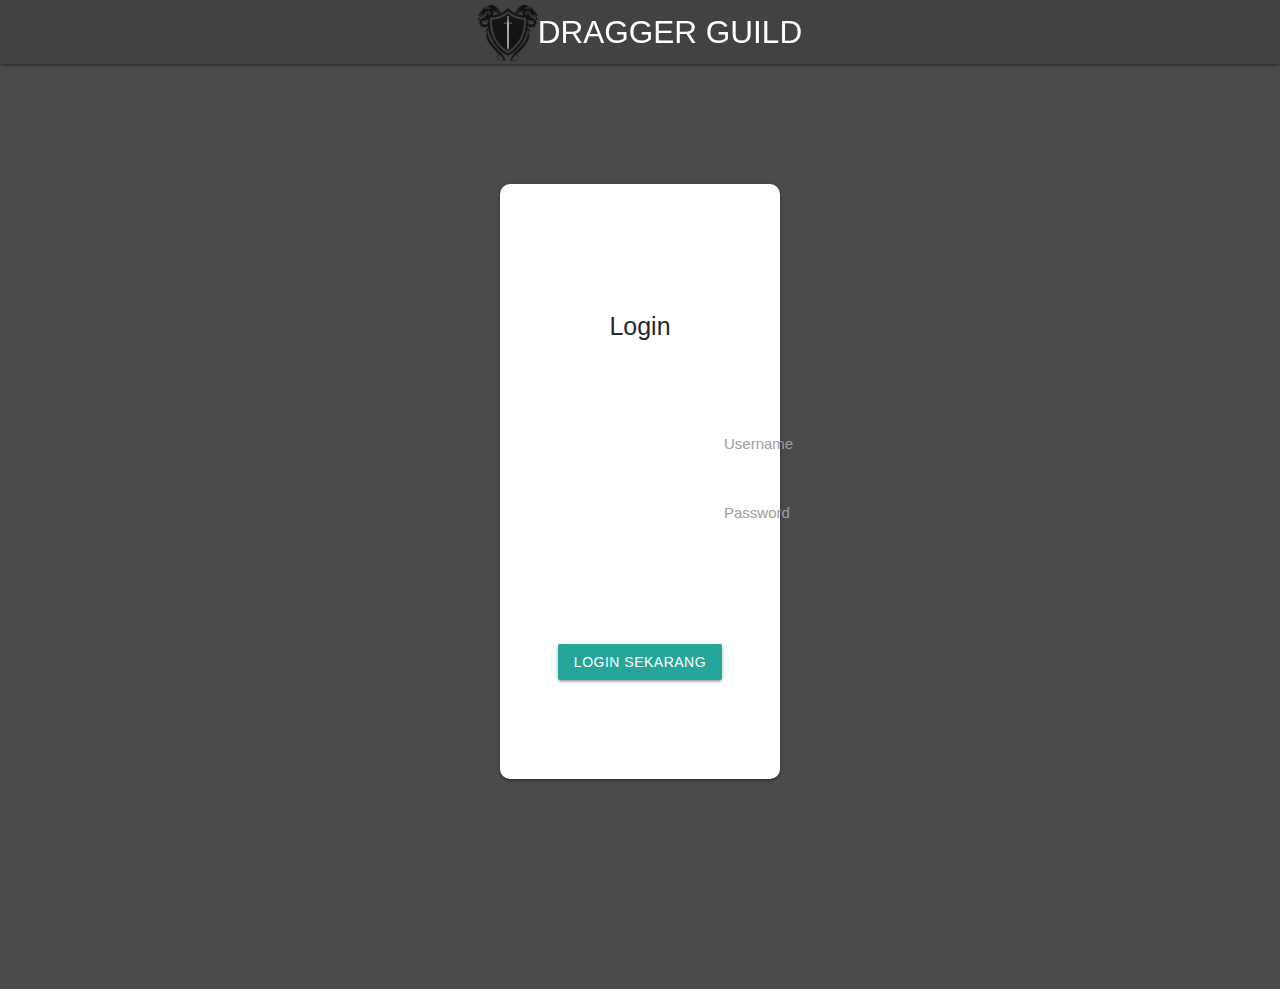
<file: login.html>
<!DOCTYPE html>
  <html>
    <head>
      <!--Import Google Icon Font-->
      <link href="https://fonts.googleapis.com/icon?family=Material+Icons" rel="stylesheet">
      <!--Import materialize.css-->
      <link type="text/css" rel="stylesheet" href="css/materialize.min.css"  media="screen,projection"/>
      <link type="text/css" rel="stylesheet" href="css/login.css"/>

      <!--Let browser know website is optimized for mobile-->
      <meta name="viewport" content="width=device-width, initial-scale=1.0"/>

      <title>Dragger Guild</title>
    </head>

    <body>
        <!-- Navbar -->
        <div class="navbar-fixed">
            <nav class="grey darken-3">
                <div class="container">
                    <div class="nav-wrapper">
                        <a href="index.html" class="brand-logo center"><img src = "design/logo.png" alt="Logo" width="60">DRAGGER GUILD</a>
                    </div>
                </div>
            </nav>
        </div>

        <!-- Card -->
        <div class="bg-hitam">
            <div class="col s12">
                <div class="card" style="margin: 20px; margin-left: 400px; margin-right: 400px;">
                    <div class="card-content">
                        <p class="center" style="margin-top: 100px; margin-bottom: 75px; font-size: 25px;">Login</p>
                        <div class="input-field" style="margin-left: 200px; margin-right: 200px;">
                            <input id="username" type="text" class="validate">
                            <label for="username">Username</label>
                        </div>
                        <div class="input-field" style="margin-left: 200px; margin-right: 200px;">
                            <input id="password" type="password" class="validate">
                            <label for="password">Password</label>
                        </div>
                        <div class="center" style="margin-top: 100px; margin-bottom: 75px;">
                            <a class="waves-effect waves-light btn">Login Sekarang</a>
                        </div>
                    </div>
                </div>
            </div>
        </div>

      <!--JavaScript at end of body for optimized loading-->
      <script type="text/javascript" src="js/materialize.min.js"></script>
    </body>
  </html>
</file>
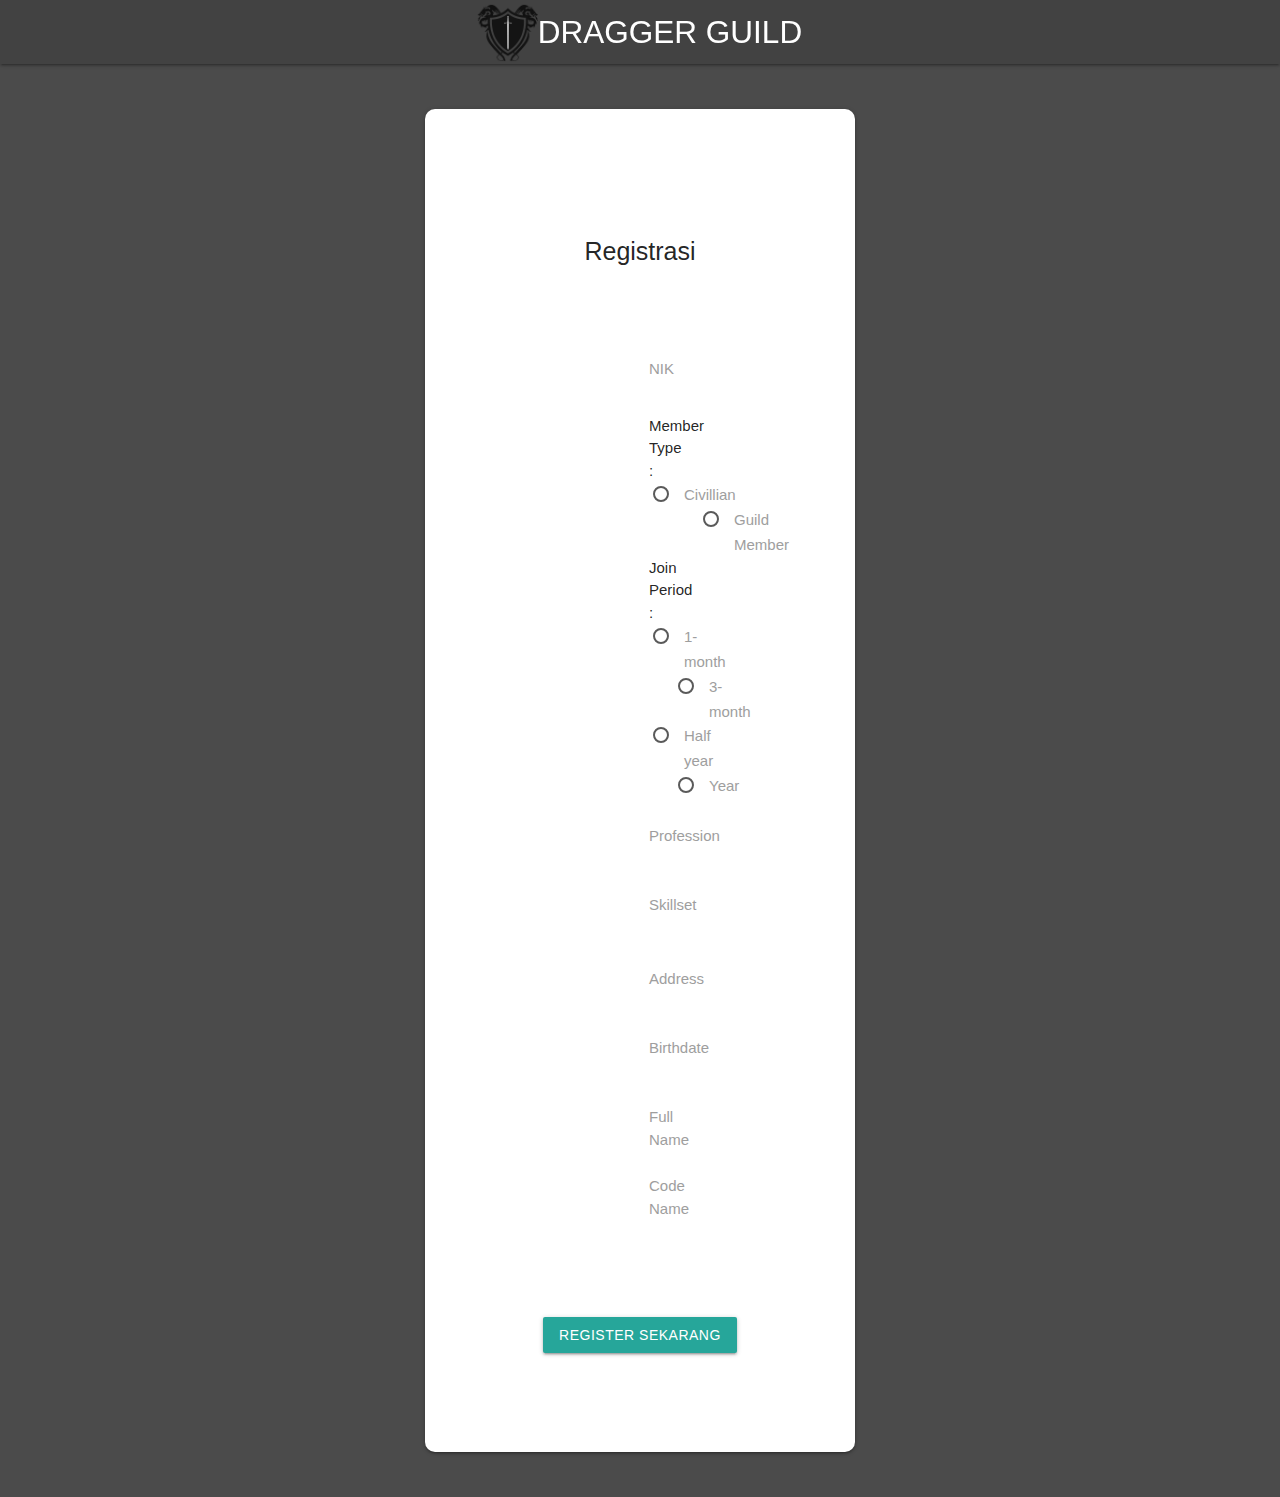
<file: register.html>
<!DOCTYPE html>
  <html>
    <head>
      <!--Import Google Icon Font-->
      <link href="https://fonts.googleapis.com/icon?family=Material+Icons" rel="stylesheet">
      <!--Import materialize.css-->
      <link type="text/css" rel="stylesheet" href="css/materialize.min.css"  media="screen,projection"/>
      <link type="text/css" rel="stylesheet" href="css/register.css"/>

      <!--Let browser know website is optimized for mobile-->
      <meta name="viewport" content="width=device-width, initial-scale=1.0"/>

      <title>Dragger Guild</title>
    </head>

    <body>
        <!-- Navbar -->
        <div class="navbar-fixed">
            <nav class="grey darken-3">
                <div class="container">
                    <div class="nav-wrapper">
                        <a href="index.html" class="brand-logo center"><img src = "design/logo.png" alt="Logo" width="60">DRAGGER GUILD</a>
                    </div>
                </div>
            </nav>
        </div>

        <!-- Card -->
        <div class="bg-hitam">
            <div class="col s12">
                <div class="card" style="margin: 20px; margin-left: 400px; margin-right: 400px;">
                    <div class="card-content">
                        <p class="center" style="margin-top: 100px; margin-bottom: 75px; font-size: 25px;">Registrasi</p>
                        <div class="input-field" style="margin-left: 200px; margin-right: 200px;">
                            <input id="nik" type="number" class="validate">
                            <label for="nik">NIK</label>
                        </div>
                        <form action="#">
                            <p class="member-type"  style="margin-left: 200px; margin-right: 200px;">Member Type :    
                                <label class="civillian"  style="margin-left: 50px;">
                                    <input class="with-gap" name="membertype" type="radio"  />
                                    <span>Civillian</span>
                                </label>
                                <label class="guildmember"  style="margin-left: 50px;">
                                    <input class="with-gap" name="membertype" type="radio"  />
                                    <span>Guild Member</span>
                                </label>
                            </p>
                        </form>
                        <form action="#">
                            <p class="join-period"  style="margin-left: 200px; margin-right: 200px;">Join Period :    
                                <label class="1month"  style="margin-left: 25px;">
                                    <input class="with-gap" name="join-period" type="radio"  />
                                    <span>1-month</span>
                                </label>
                                <label class="3month"  style="margin-left: 25px;">
                                    <input class="with-gap" name="join-period" type="radio"  />
                                    <span>3-month</span>
                                </label>
                                <label class="halfyear"  style="margin-left: 25px;">
                                    <input class="with-gap" name="join-period" type="radio"  />
                                    <span>Half year</span>
                                </label>
                                <label class="year"  style="margin-left: 25px;">
                                    <input class="with-gap" name="join-period" type="radio"  />
                                    <span>Year</span>
                                </label>
                            </p>
                        </form>
                        <div class="input-field" style="margin-left: 200px; margin-right: 200px;">
                            <input id="profession" type="text" class="validate">
                            <label for="profession">Profession</label>
                        </div>
                        <div class="input-field" style="margin-left: 200px; margin-right: 200px;">
                            <textarea class="materialize-textarea"></textarea>
                            <label for="skillset">Skillset</label>
                        </div>
                        <div class="input-field" style="margin-left: 200px; margin-right: 200px;">
                            <input id="address" type="text" class="validate">
                            <label for="address">Address</label>
                        </div>
                        <div class="input-field" style="margin-left: 200px; margin-right: 200px;">
                            <input id="birthdate" type="text" class="datepicker">
                            <label for="birthdate">Birthdate</label>
                        </div>
                        <div class="input-field" style="margin-left: 200px; margin-right: 200px;">
                            <input id="full_name" type="text" class="validate">
                            <label for="full_name">Full Name</label>
                        </div>
                        <div class="input-field" style="margin-left: 200px; margin-right: 200px;">
                            <input id="codename" type="text" class="validate">
                            <label for="codename">Code Name</label>
                        </div>
                        <!-- Modal Trigger -->
                        <div class="center" style="margin-top: 100px; margin-bottom: 75px;">
                            <a class="waves-effect waves-light btn modal-trigger" href="#modal1">Register Sekarang</a>
                        </div>

                        <!-- Modal Structure -->
                        <div id="modal1" class="modal">
                            <div class="modal-content">
                                <h4 class="center" style="color: greenyellow;"><i class="large material-icons">check_circle</i></h4>
                                <h4 class="center" style="color: greenyellow;">Registrasi Berhasil</h4>
                            </div>
                            <div class="modal-footer">
                                <a href="#!" class="modal-close waves-effect waves-green btn-flat">Close</a>
                            </div>
                        </div>
                    </div>
                </div>
            </div>
        </div>

        


      <!--JavaScript at end of body for optimized loading-->
      <script type="text/javascript" src="js/materialize.min.js"></script>
      <script>
        document.addEventListener('DOMContentLoaded', function() {
        const modal = document.querySelectorAll('.modal');
        M.Modal.init(modal);
        });

        document.addEventListener('DOMContentLoaded', function() {
        const pickers = document.querySelectorAll('.datepicker');
        M.Datepicker.init(pickers);
        });
      </script>
    </body>
  </html>
</file>
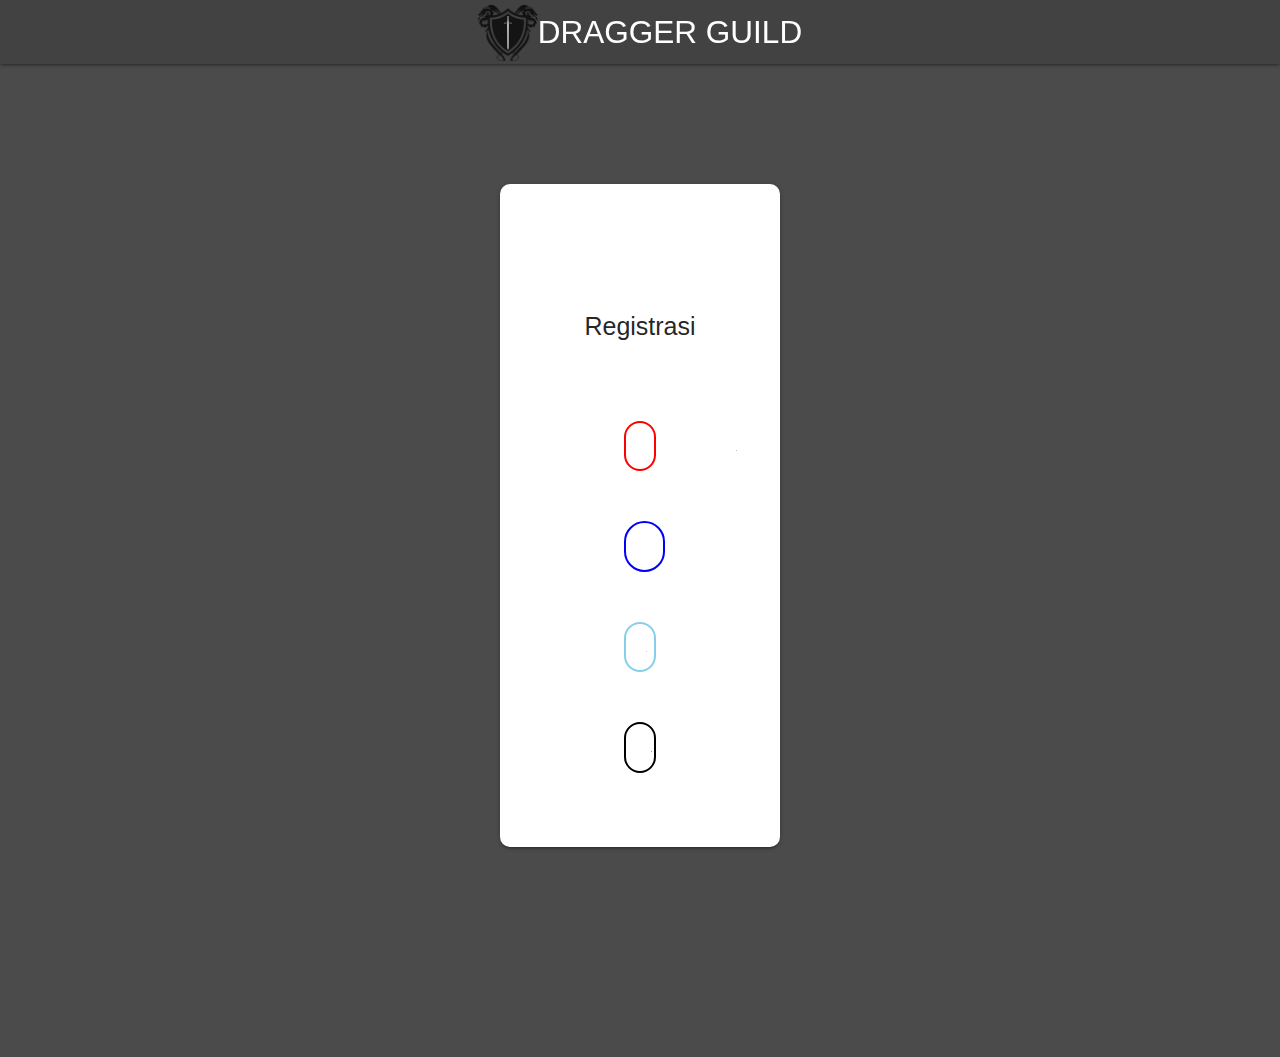
<file: sso.html>
<!DOCTYPE html>
  <html>
    <head>
      <!--Import Google Icon Font-->
      <link href="https://fonts.googleapis.com/icon?family=Material+Icons" rel="stylesheet">
      <!--Import materialize.css-->
      <link type="text/css" rel="stylesheet" href="css/materialize.min.css"  media="screen,projection"/>
      <link type="text/css" rel="stylesheet" href="css/sso.css"/>

      <!--Let browser know website is optimized for mobile-->
      <meta name="viewport" content="width=device-width, initial-scale=1.0"/>

      <title>Dragger Guild</title>
    </head>

    <body>
        <!-- Navbar -->
        <div class="navbar-fixed">
            <nav class="grey darken-3">
                <div class="container">
                    <div class="nav-wrapper">
                        <a href="index.html" class="brand-logo center"><img src = "design/logo.png" alt="Logo" width="60">DRAGGER GUILD</a>
                    </div>
                </div>
            </nav>
        </div>

        <!-- Card -->
        <div class="bg-hitam">
            <div class="col s12">
                <div class="card" style="margin: 20px; margin-left: 400px; margin-right: 400px;">
                    <div class="card-content">
                        <p class="center" style="margin-top: 100px; margin-bottom: 75px; font-size: 25px;">Registrasi</p>
                        <div class="center" style="margin-top: 50px; margin-bottom: 50px; margin-left: 100px; margin-right: 100px;">
                            <a href="register.html" style="color: inherit;">
                                <span class="center tombol-google" style="display: block;">
                                    <img src="design/google.png" width="12%" style="margin-left: 100px; margin-right: 100px;">
                                </span>
                            </a>
                        </div>
                        <div class="center" style="margin-top: 50px; margin-bottom: 50px; margin-left: 100px; margin-right: 100px;">
                            <a href="register.html" style="color: inherit;">
                                <span class="center tombol-facebook" style="display: block;">
                                    <img src="design/facebook.png" width="12%" style="margin-right: 15px;">
                                </span>
                            </a>
                        </div>
                        <div class="center" style="margin-top: 50px; margin-bottom: 50px; margin-left: 100px; margin-right: 100px;">
                            <a href="register.html" style="color: inherit;">
                                <span class="center tombol-twitter" style="display: block;">
                                    <img src="design/twitter.png" width="12%" style="margin-left: 10px">
                                </span>
                            </a>
                        </div>
                        <div class="center" style="margin-top: 50px; margin-bottom: 50px; margin-left: 100px; margin-right: 100px;">
                            <a href="register.html" style="color: inherit;">
                                <span class="center tombol-github" style="display: block;">
                                    <img src="design/github.png" width="12%" style="margin-left: 15px">
                                </span>
                            </a>
                        </div>
                        <!-- <p style="margin: 15px 25px;">
                            <a href="register.html" style="color: inherit;">
                                <span class="tombol-gg" style="display: block;">
                                    <img src="images/icon-gg.png" class="vertical-middle" width="12%" style="margin-right: 15px;"> Register with Google
                                </span>
                            </a>
                        </p> -->
                        <!-- <p class="center" style="margin: 15px 25px;"><a href="register.html" style="color: inherit;"><span class="tombol-gg" style="display: block;"><img src="images/icon-gg.png" class="vertical-middle" width="12%" style="margin-right: 15px;"> Register with Google</span></a></p>
                        <p class="center" style="margin: 15px 25px;"><a href="register.html" style="color: inherit;"><span class="tombol-fb" style="display: block;"><img src="images/icon-fb.png" class="vertical-middle" width="12%" style="margin-right: 15px;"> Register with Facebook</span></a></p>
                        <p class="center" style="margin: 15px 25px;"><a href="register.html" style="color: inherit;"><span class="tombol-tw" style="display: block;"><img src="images/icon-tw.png" class="vertical-middle" width="12%" style="margin-right: 15px;"> Register with Twitter</span></a></p>
                        <p class="center" style="margin: 15px 25px;"><a href="register.html" style="color: inherit;"><span class="tombol-gt" style="display: block;"><img src="images/icon-gt.png" class="vertical-middle" width="12%" style="margin-right: 15px;"> Register with Github</span></a></p> -->
                    </div>
                </div>
            </div>
        </div>

      <!--JavaScript at end of body for optimized loading-->
      <script type="text/javascript" src="js/materialize.min.js"></script>
    </body>
  </html>
</file>
<file: css/login.css>
.brand-logo {
    display: flex !important;
    align-items: center !important;
    justify-content: flex-start !important;
}

.bg-hitam {
    background: rgba(0, 0, 0, 0.705);
    padding: 100px;
    padding-bottom: 190px;
    /* opacity: 0.5 !important; */
}

.card {
    border-radius: 10px;
}
</file>
<file: css/register.css>
.brand-logo {
    display: flex !important;
    align-items: center !important;
    justify-content: flex-start !important;
  }

.bg-hitam {
    background: rgba(0, 0, 0, 0.705);
    padding: 25px;
    /* opacity: 0.5 !important; */
}

.card {
  border-radius: 10px;
}
</file>
<file: css/sso.css>
.brand-logo {
    display: flex !important;
    align-items: center !important;
    justify-content: flex-start !important;
}

.bg-hitam {
    background: rgba(0, 0, 0, 0.705);
    padding: 100px;
    padding-bottom: 190px;
    /* opacity: 0.5 !important; */
}

.tombol-facebook {
    border: solid 2px blue;
    padding-top: 12px;
    padding-bottom: 12px;
    padding-left: 27px;
    padding-right: 10px;
    border-radius: 1000px;
    background-color: white;
    cursor: pointer;
}

.tombol-twitter {
    border: solid 2px skyblue;
    padding-top: 12px;
    padding-bottom: 12px;
    padding-left: 10px;
    padding-right: 10px;
    border-radius: 1000px;
    background-color: white;
    cursor: pointer;
}

.tombol-google {
    border: solid 2px red;
    padding-top: 12px;
    padding-bottom: 12px;
    padding-left: 10px;
    padding-right: 10px;
    border-radius: 1000px;
    background-color: white;
    cursor: pointer;
}

.tombol-github {
    border: solid 2px black;
    padding-top: 12px;
    padding-bottom: 12px;
    padding-left: 10px;
    padding-right: 10px;
    border-radius: 1000px;
    background-color: white;
    cursor: pointer;
}

.card {
    border-radius: 10px;
}
</file>
